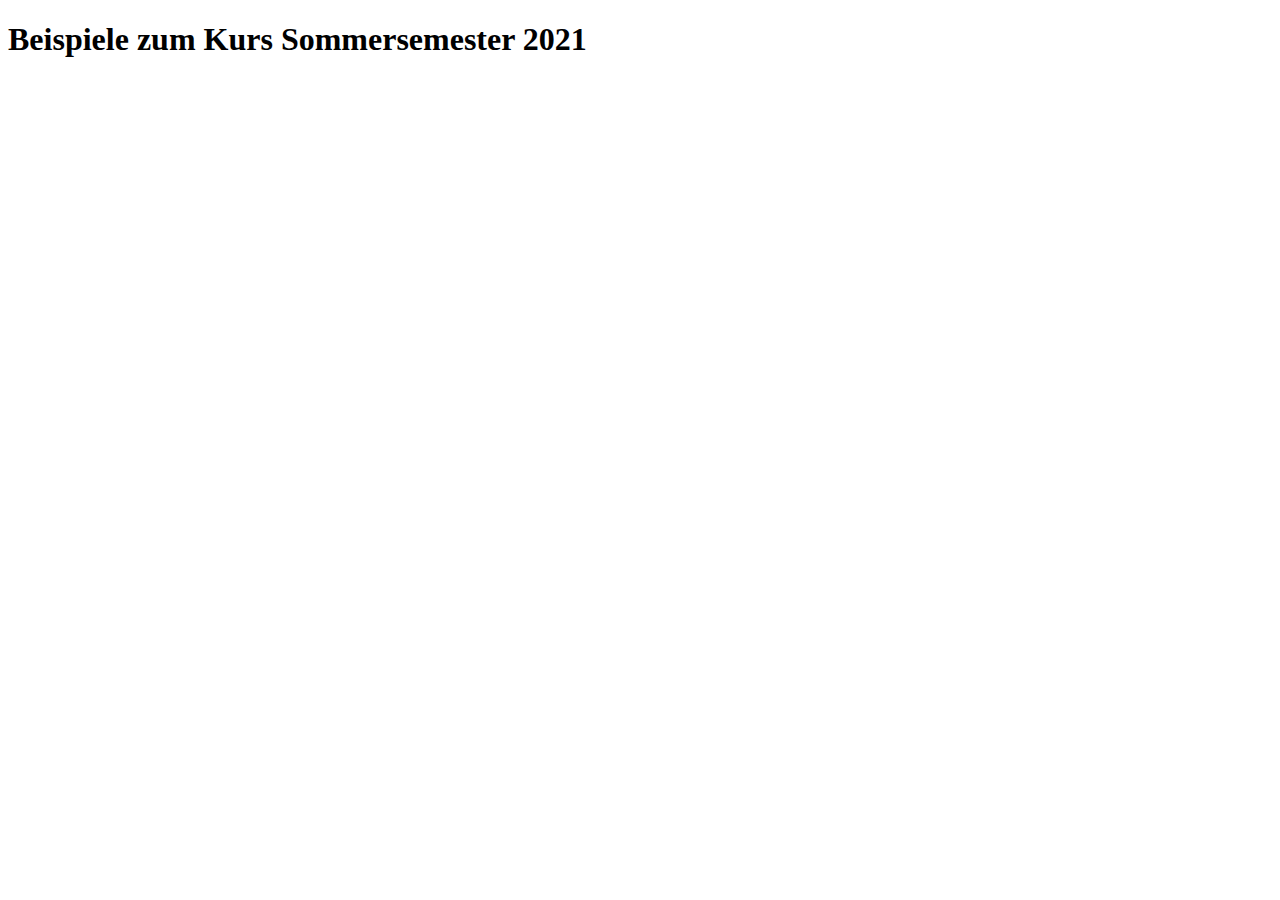
<file: index.html>
<!DOCTYPE html>
<html lang="en">
<head>
    <meta charset="UTF-8">
    <meta http-equiv="X-UA-Compatible" content="IE=edge">
    <meta name="viewport" content="width=device-width, initial-scale=1.0">
    <title>Webmapping Kurs SS 21</title>
</head>
<body>
    <h1>Beispiele zum Kurs Sommersemester 2021</h1>
</body>
</html>
</file>
